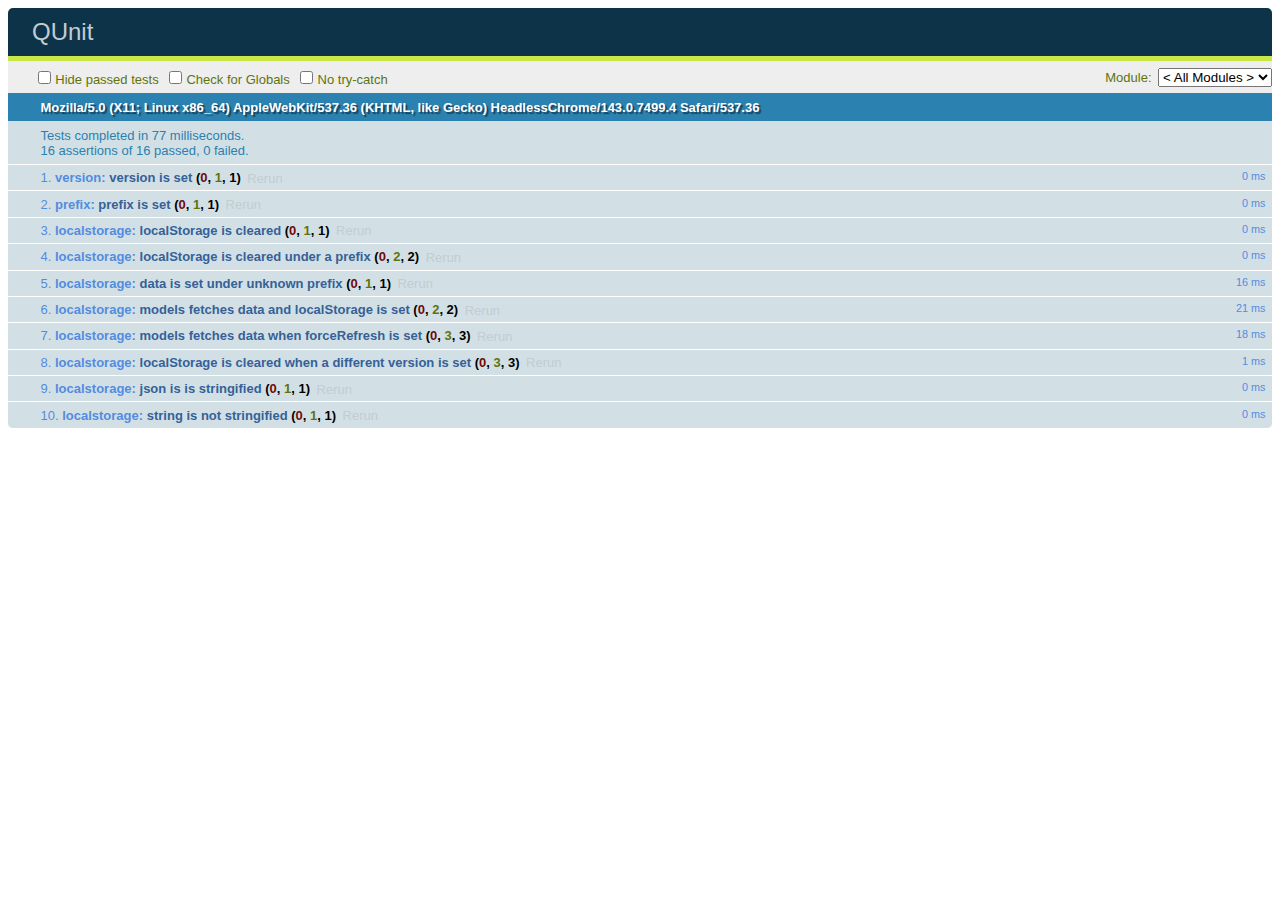
<file: bower_components/backbone-localstorage/test/index.html>
<!DOCTYPE html>
<html>
<head>
  <meta charset="utf-8">
  <title>QUnit</title>
  <link rel="stylesheet" href="vendor/qunit.css">
</head>
<body>
  <div id="qunit"></div>
  <div id="qunit-fixture"></div>
  <script src="vendor/qunit.js"></script>
  <script src="vendor/jquery.js"></script>
  <script src="vendor/underscore.js"></script>
  <script src="vendor/backbone.js"></script>
  <script src="../backbone-localstorage.js"></script>
  <script src="all.js"></script>
</body>
</html>
</file>
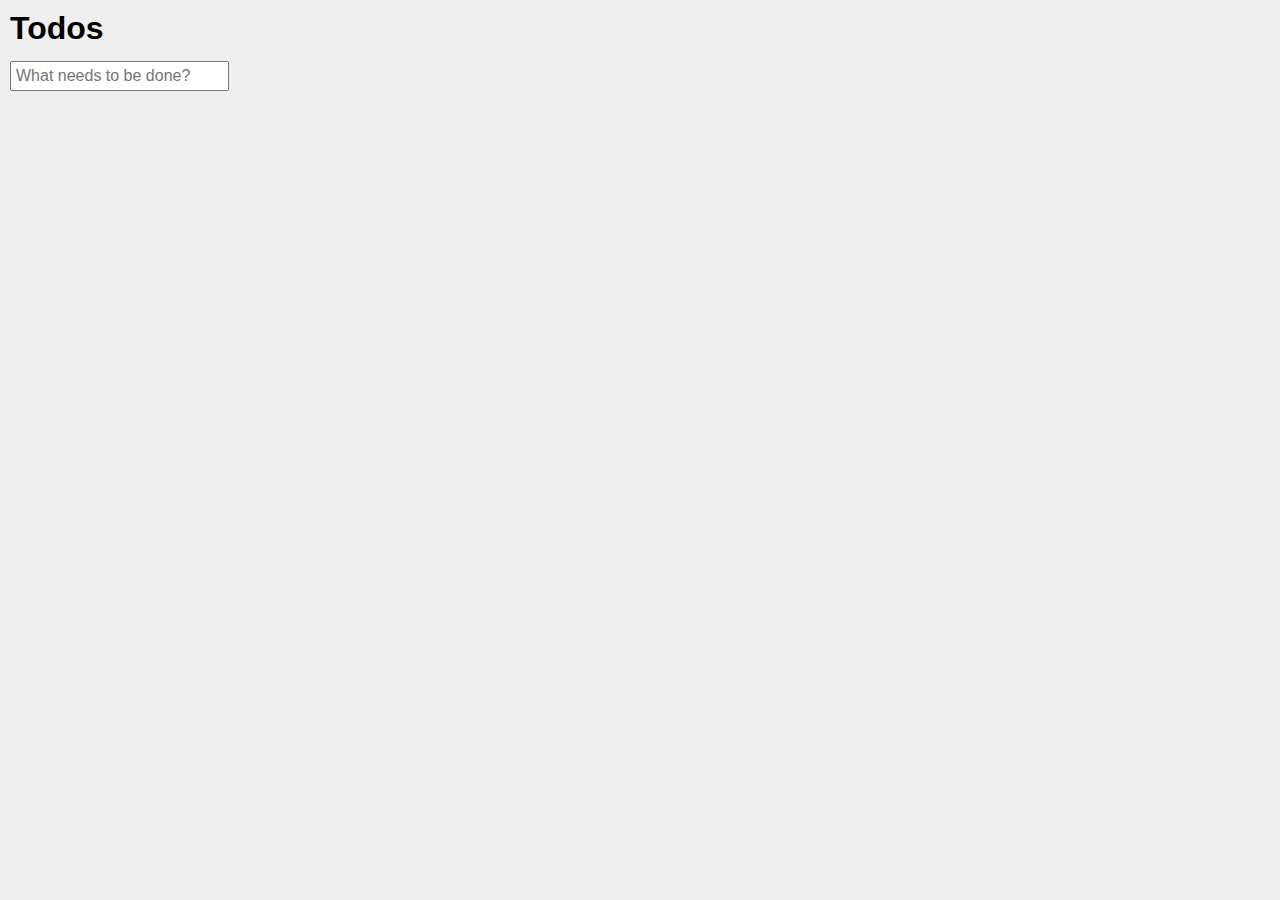
<file: test.html>
<!DOCTYPE html>
<!--[if lt IE 7]>      <html class="no-js lt-ie9 lt-ie8 lt-ie7"> <![endif]-->
<!--[if IE 7]>         <html class="no-js lt-ie9 lt-ie8"> <![endif]-->
<!--[if IE 8]>         <html class="no-js lt-ie9"> <![endif]-->
<!--[if gt IE 8]><!--> <html class="no-js"> <!--<![endif]-->
<head>
	<meta charset="utf-8">
	<meta http-equiv="X-UA-Compatible" content="IE=edge">
	<title></title>
	<meta name="description" content="">
	<meta name="viewport" content="width=device-width, initial-scale=1">

  <link rel="stylesheet" href="css/main.css">
  <script src="bower_components/underscore/underscore.js"></script>
  <script src="bower_components/jquery/dist/jquery.min.js"></script>
  <script src="bower_components/backbone/backbone.js"></script>
  <script src="js/localStorage.js"></script>

</head>
<body>

            <section id="todoapp">
            	<header id="header">
            		<h1>Todos</h1>
            		<input type="text" id="new-todo" placeholder="What needs to be done?">
            	</header>
            	<section id="main">
            		<ul id="todo-list"></ul>
            	</section>
            </section>

            <script type="text/template" id="item-template">
              <div class="view">
                <input class="toggle" type="checkbox">
                <label><%- title %></label>
              </div>
            </script>   

            <script>

            // Backbone : Model, Collection, View, Event

            // Backbone.Model.extend({});
            // Backbone.Collection.extend({});
            // Backbone.View.extend({});
            // Backbone.Event


        	// Sample A - Model
        	// ---------------------------------
         var app = {};

         app.Todo = Backbone.Model.extend({
          defaults: {
           title: '',
           completed: false
         }
       });


        	// Sample B - Collection
        	// ---------------------------------
        	app.TodoList = Backbone.Collection.extend({
        		model: app.Todo,
        		localStorage: new Store("ahmads-todoList")
        	});

        	app.todoList = new app.TodoList();


            // Sample C - View
            // ---------------------------------
            app.TodoView = Backbone.View.extend({
              tagName: 'li',
              template: _.template($('#item-template').html()),
              render: function(){
                this.$el.html(this.template(this.model.toJSON()));
                return this;
              }
            });

            // Sample D - Event
            // ---------------------------------

            app.AppView = Backbone.View.extend({
              el: '#todoapp',
              initialize: function () {
                this.input = this.$('#new-todo');
                
                app.todoList.on('add', this.addOne, this);
                app.todoList.on('reset', this.addAll, this);
                app.todoList.fetch();
              },

              events: {
                'keypress #new-todo': 'createTodoOnEnter'
              },

              createTodoOnEnter: function(e){
                if ( e.which !== 13 || !this.input.val().trim() ) {
                  return;
                }
                app.todoList.create(this.newAttributes());
                this.input.val('');
              },

              addOne: function(todo){
                var view = new app.TodoView({model: todo});
                $('#todo-list').append(view.render().el);
              },

              addAll: function(){
                this.$('#todo-list').html('');
                app.todoList.each(this.addOne, this);
              },

              newAttributes: function(){
                return {
                  title: this.input.val().trim(),
                  completed: false
                }
              }
            });


            //--------------
            // Initializers
            //--------------   

            app.appView = new app.AppView();

        	</script>

        </body>
        </html>
</file>
<file: css/main.css>
*{padding: 0; margin: 0}
body{
	font-family: sans-serif; 
	font-size: 62.5%;
	background: #efefef
}
li{
	list-style: none;
}

#todoapp{padding: 10px; font-size: 1rem}
#todoapp li{padding: 0 0 8px}
#todoapp input[type=text]{
	padding: 4px;
	font-size: 1rem; 
	margin: 14px 0;
}
</file>
<file: bower_components/backbone-localstorage/test/vendor/qunit.css>
/**
 * QUnit v1.12.0 - A JavaScript Unit Testing Framework
 *
 * http://qunitjs.com
 *
 * Copyright 2012 jQuery Foundation and other contributors
 * Released under the MIT license.
 * http://jquery.org/license
 */

/** Font Family and Sizes */

#qunit-tests, #qunit-header, #qunit-banner, #qunit-testrunner-toolbar, #qunit-userAgent, #qunit-testresult {
	font-family: "Helvetica Neue Light", "HelveticaNeue-Light", "Helvetica Neue", Calibri, Helvetica, Arial, sans-serif;
}

#qunit-testrunner-toolbar, #qunit-userAgent, #qunit-testresult, #qunit-tests li { font-size: small; }
#qunit-tests { font-size: smaller; }


/** Resets */

#qunit-tests, #qunit-header, #qunit-banner, #qunit-userAgent, #qunit-testresult, #qunit-modulefilter {
	margin: 0;
	padding: 0;
}


/** Header */

#qunit-header {
	padding: 0.5em 0 0.5em 1em;

	color: #8699a4;
	background-color: #0d3349;

	font-size: 1.5em;
	line-height: 1em;
	font-weight: normal;

	border-radius: 5px 5px 0 0;
	-moz-border-radius: 5px 5px 0 0;
	-webkit-border-top-right-radius: 5px;
	-webkit-border-top-left-radius: 5px;
}

#qunit-header a {
	text-decoration: none;
	color: #c2ccd1;
}

#qunit-header a:hover,
#qunit-header a:focus {
	color: #fff;
}

#qunit-testrunner-toolbar label {
	display: inline-block;
	padding: 0 .5em 0 .1em;
}

#qunit-banner {
	height: 5px;
}

#qunit-testrunner-toolbar {
	padding: 0.5em 0 0.5em 2em;
	color: #5E740B;
	background-color: #eee;
	overflow: hidden;
}

#qunit-userAgent {
	padding: 0.5em 0 0.5em 2.5em;
	background-color: #2b81af;
	color: #fff;
	text-shadow: rgba(0, 0, 0, 0.5) 2px 2px 1px;
}

#qunit-modulefilter-container {
	float: right;
}

/** Tests: Pass/Fail */

#qunit-tests {
	list-style-position: inside;
}

#qunit-tests li {
	padding: 0.4em 0.5em 0.4em 2.5em;
	border-bottom: 1px solid #fff;
	list-style-position: inside;
}

#qunit-tests.hidepass li.pass, #qunit-tests.hidepass li.running  {
	display: none;
}

#qunit-tests li strong {
	cursor: pointer;
}

#qunit-tests li a {
	padding: 0.5em;
	color: #c2ccd1;
	text-decoration: none;
}
#qunit-tests li a:hover,
#qunit-tests li a:focus {
	color: #000;
}

#qunit-tests li .runtime {
	float: right;
	font-size: smaller;
}

.qunit-assert-list {
	margin-top: 0.5em;
	padding: 0.5em;

	background-color: #fff;

	border-radius: 5px;
	-moz-border-radius: 5px;
	-webkit-border-radius: 5px;
}

.qunit-collapsed {
	display: none;
}

#qunit-tests table {
	border-collapse: collapse;
	margin-top: .2em;
}

#qunit-tests th {
	text-align: right;
	vertical-align: top;
	padding: 0 .5em 0 0;
}

#qunit-tests td {
	vertical-align: top;
}

#qunit-tests pre {
	margin: 0;
	white-space: pre-wrap;
	word-wrap: break-word;
}

#qunit-tests del {
	background-color: #e0f2be;
	color: #374e0c;
	text-decoration: none;
}

#qunit-tests ins {
	background-color: #ffcaca;
	color: #500;
	text-decoration: none;
}

/*** Test Counts */

#qunit-tests b.counts                       { color: black; }
#qunit-tests b.passed                       { color: #5E740B; }
#qunit-tests b.failed                       { color: #710909; }

#qunit-tests li li {
	padding: 5px;
	background-color: #fff;
	border-bottom: none;
	list-style-position: inside;
}

/*** Passing Styles */

#qunit-tests li li.pass {
	color: #3c510c;
	background-color: #fff;
	border-left: 10px solid #C6E746;
}

#qunit-tests .pass                          { color: #528CE0; background-color: #D2E0E6; }
#qunit-tests .pass .test-name               { color: #366097; }

#qunit-tests .pass .test-actual,
#qunit-tests .pass .test-expected           { color: #999999; }

#qunit-banner.qunit-pass                    { background-color: #C6E746; }

/*** Failing Styles */

#qunit-tests li li.fail {
	color: #710909;
	background-color: #fff;
	border-left: 10px solid #EE5757;
	white-space: pre;
}

#qunit-tests > li:last-child {
	border-radius: 0 0 5px 5px;
	-moz-border-radius: 0 0 5px 5px;
	-webkit-border-bottom-right-radius: 5px;
	-webkit-border-bottom-left-radius: 5px;
}

#qunit-tests .fail                          { color: #000000; background-color: #EE5757; }
#qunit-tests .fail .test-name,
#qunit-tests .fail .module-name             { color: #000000; }

#qunit-tests .fail .test-actual             { color: #EE5757; }
#qunit-tests .fail .test-expected           { color: green;   }

#qunit-banner.qunit-fail                    { background-color: #EE5757; }


/** Result */

#qunit-testresult {
	padding: 0.5em 0.5em 0.5em 2.5em;

	color: #2b81af;
	background-color: #D2E0E6;

	border-bottom: 1px solid white;
}
#qunit-testresult .module-name {
	font-weight: bold;
}

/** Fixture */

#qunit-fixture {
	position: absolute;
	top: -10000px;
	left: -10000px;
	width: 1000px;
	height: 1000px;
}
</file>
